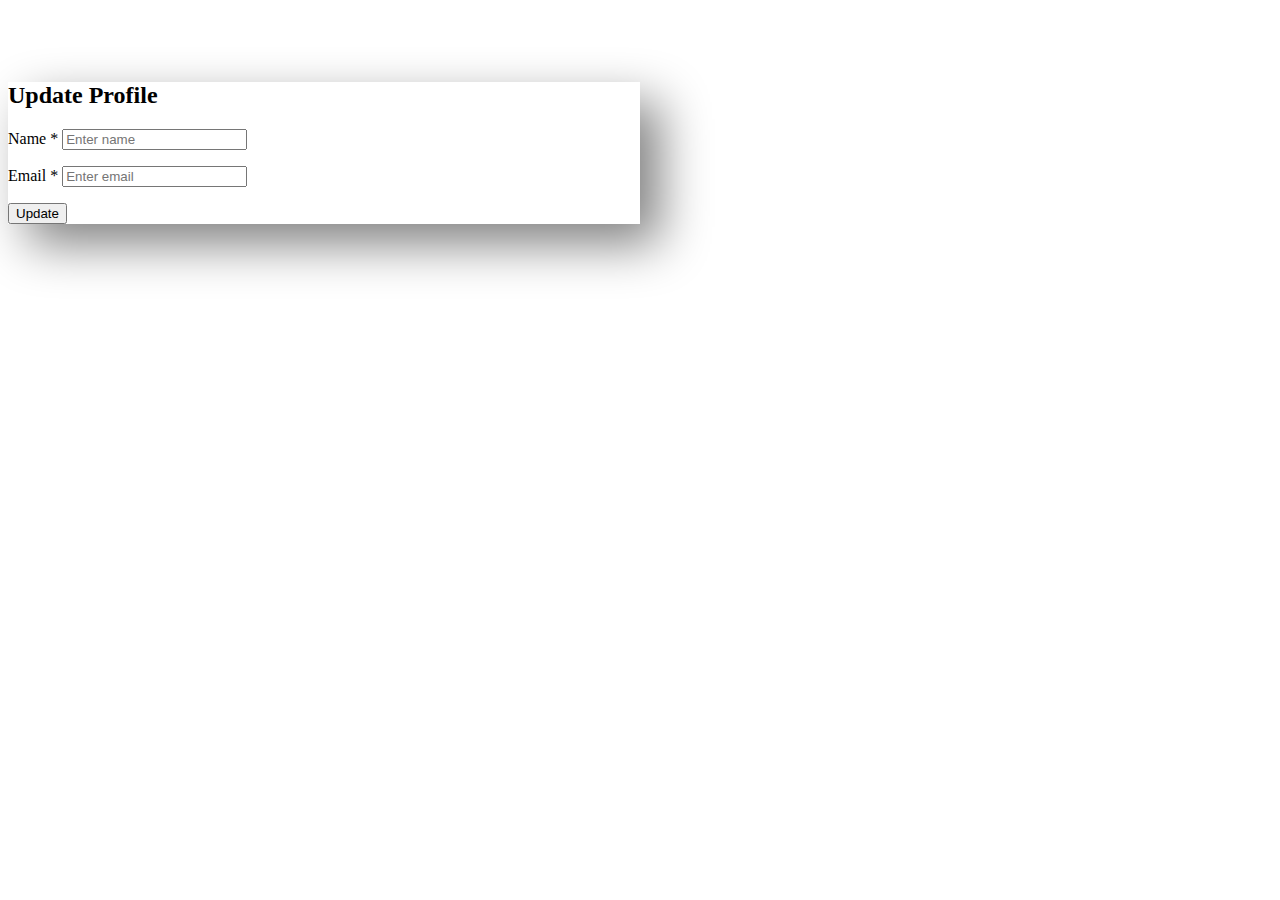
<file: src/main/resources/templates/editProfile.html>
<!DOCTYPE html>
<html>

<head th:replace="fragments/header :: header">
</head>

<body>
	<div th:replace="fragments/header :: navbar"></div>
	<br>
	<br>
	<br>
	<div class="container">
		<div class="row col-md-12">
			<div class="card mx-auto" style="width:50%; box-shadow: 20px 20px 50px grey;">
				<div class="card-header">
					<h2 class="text-center">Update Profile</h2>
				</div>
				<div class="card-body">
					<form th:action="@{'/user/edit_profile/' + ${user.id}}" th:method="put" th:object="${user}">
						<div class="form-group mb-3">
							<label class="form-label">Name *</label>
							<input class="form-control" id="name" name="name" placeholder="Enter name"
								th:field="*{name}" type="text" />
							<p th:errors="*{name}" class="text-danger" th:if="${#fields.hasErrors('name')}">
							</p>
						</div>
						<div class="form-group mb-3">
							<label class="form-label">Email *</label>
							<input class="form-control" id="email" name="email" placeholder="Enter email"
								th:field="*{email}" type="text" />
							<p th:errors="*{email}" class="text-danger" th:if="${#fields.hasErrors('email')}">
							</p>
						</div>
						<div class="form-group mb-3 text-center">
							<button class="btn btn-primary" type="submit">Update</button>
						</div>
					</form>

				</div>
			</div>

		</div>

	</div>
	</form>
</body>

</html>
</file>
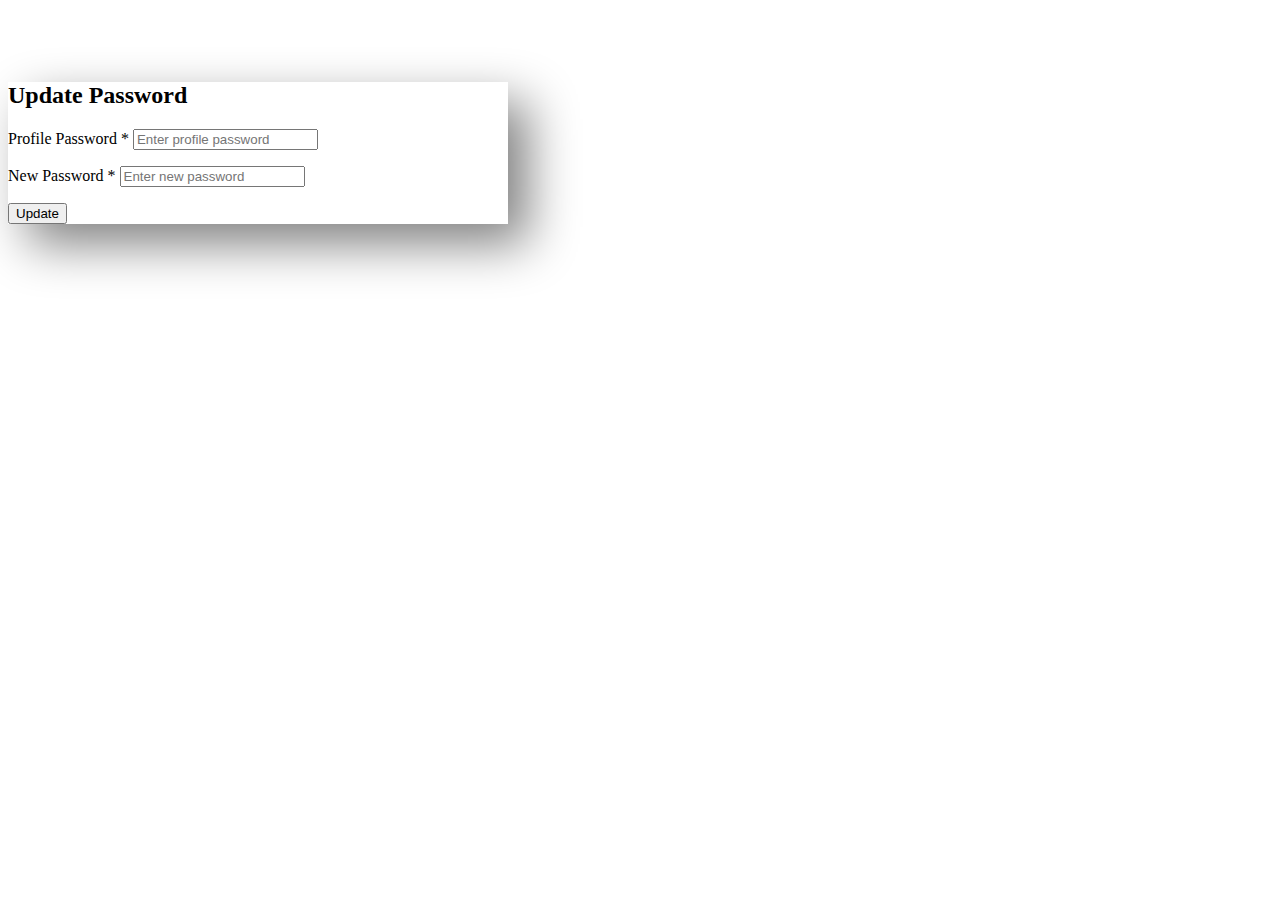
<file: src/main/resources/templates/forgetPassword.html>
<!DOCTYPE html>
<html>

<head th:replace="fragments/header :: header">
</head>

<body>
	<div th:replace="fragments/header :: navbar"></div>
	<br>
	<br>
	<br>
	<div class="container">
		<div class="row col-md-12">
			<div class="card mx-auto" style="width:500px; box-shadow: 20px 20px 50px grey;">
				<div class="card-header">
					<h2 class="text-center">Update Password</h2>
				</div>
				<div class="card-body">
					<form method="post" th:action="@{'/user/profile/updatePassword/' + ${user.id}}" th:object="${user}">
						<div class="form-group mb-3">
							<label class="form-label">Profile Password *</label>
							<input class="form-control" type="password" name="oldPassword" id="oldPassword" placeholder="Enter profile password"/>
							<p th:text="${errMessage}" class="text-danger">
							</p>
						</div>
						<div class="form-group mb-3">
							<label class="form-label">New Password *</label>
							<input class="form-control" type="password" name="password" id="password" th:field="*{password}" placeholder="Enter new password"/>
							<p th:errors="*{password}" class="text-danger" th:if="${#fields.hasErrors('password')}">
							</p>
						</div>
						<div class="form-group mb-3 text-center">
							<button class="btn btn-primary" type="submit">Update</button>
						</div>
					</form>

				</div>
			</div>

		</div>

	</div>
</body>

</html>
</file>
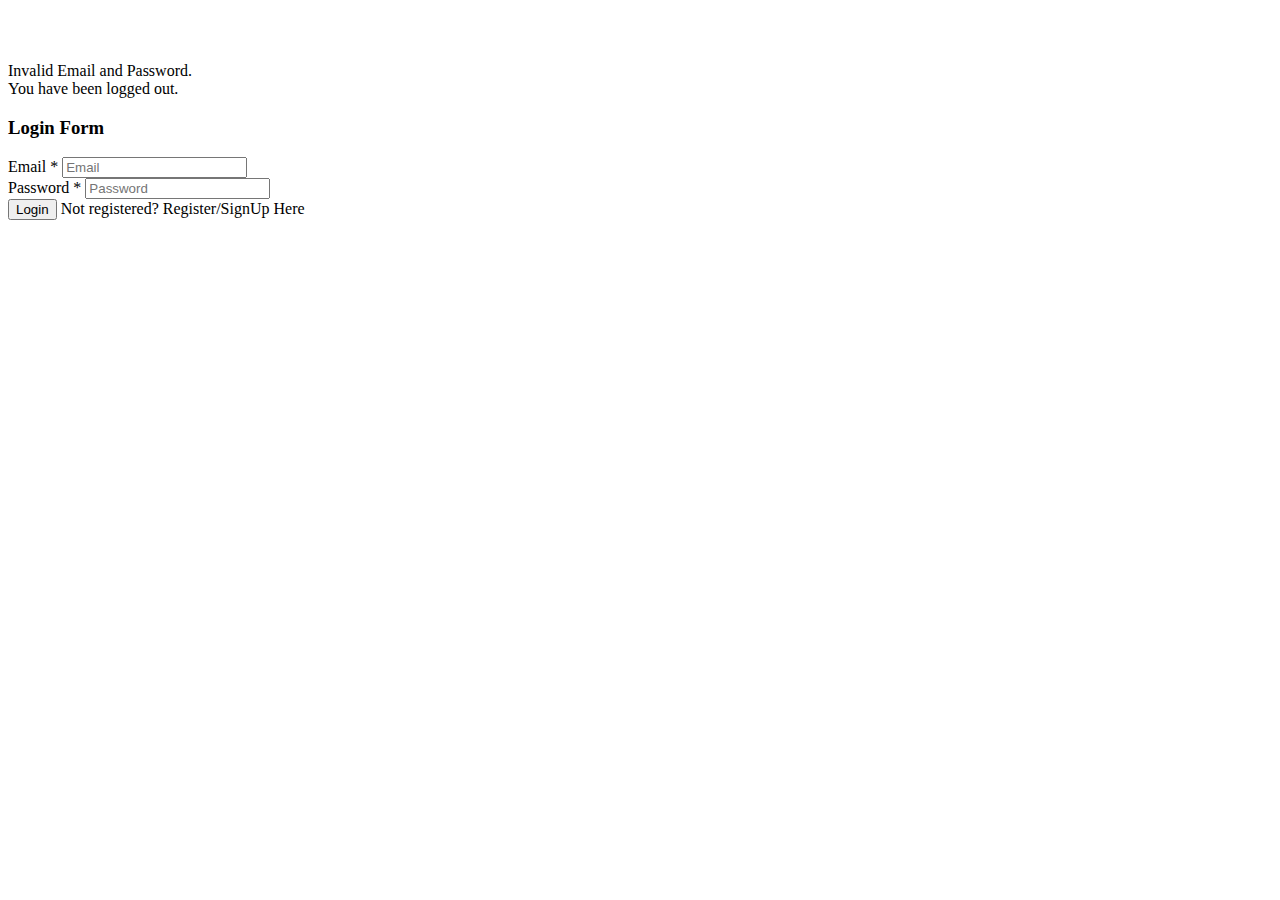
<file: src/main/resources/templates/login.html>
<!DOCTYPE html>
<html>

<head th:replace="fragments/header :: header">

<body>
	<div th:replace="fragments/header :: navbar"></div>
	<br>
	<br>
	<br>
	<div class="container">
		<div class="row">
			<div class="col-md-6 offset-md-3">
				<div th:if="${param.error}">
					<div class="alert alert-danger">Invalid Email and Password.</div>
				</div>
				<div th:if="${param.logout}">
					<div class="alert alert-success">You have been logged out.</div>
				</div>
				<div class="card">
					<div class="card-header">
						<h3 class="text-center">Login Form</h3>
					</div>
					<div class="card-body">
						<form method="post" th:action="@{/login}" class="form-horizontal" role="form">
							<div class="mb-3">
								<label for="username" class="control-label">Email *</label>
								<input type="text" id="username" name="username" class="form-control"
									placeholder="Email" />
							</div>

							<div class="mb-3">
								<label for="password" class="control-label">Password *</label>
								<input type="password" id="password" name="password" class="form-control"
									placeholder="Password" />
							</div>

							<div class="mb-3">
								<button type="submit" class="btn btn-primary">Login</button>
								<span> Not registered?
									<a th:href="@{/register}"> Register/SignUp Here</a>
								</span>
							</div>
						</form>
					</div>
				</div>
			</div>
		</div>
	</div>
</body>

</html>
</file>
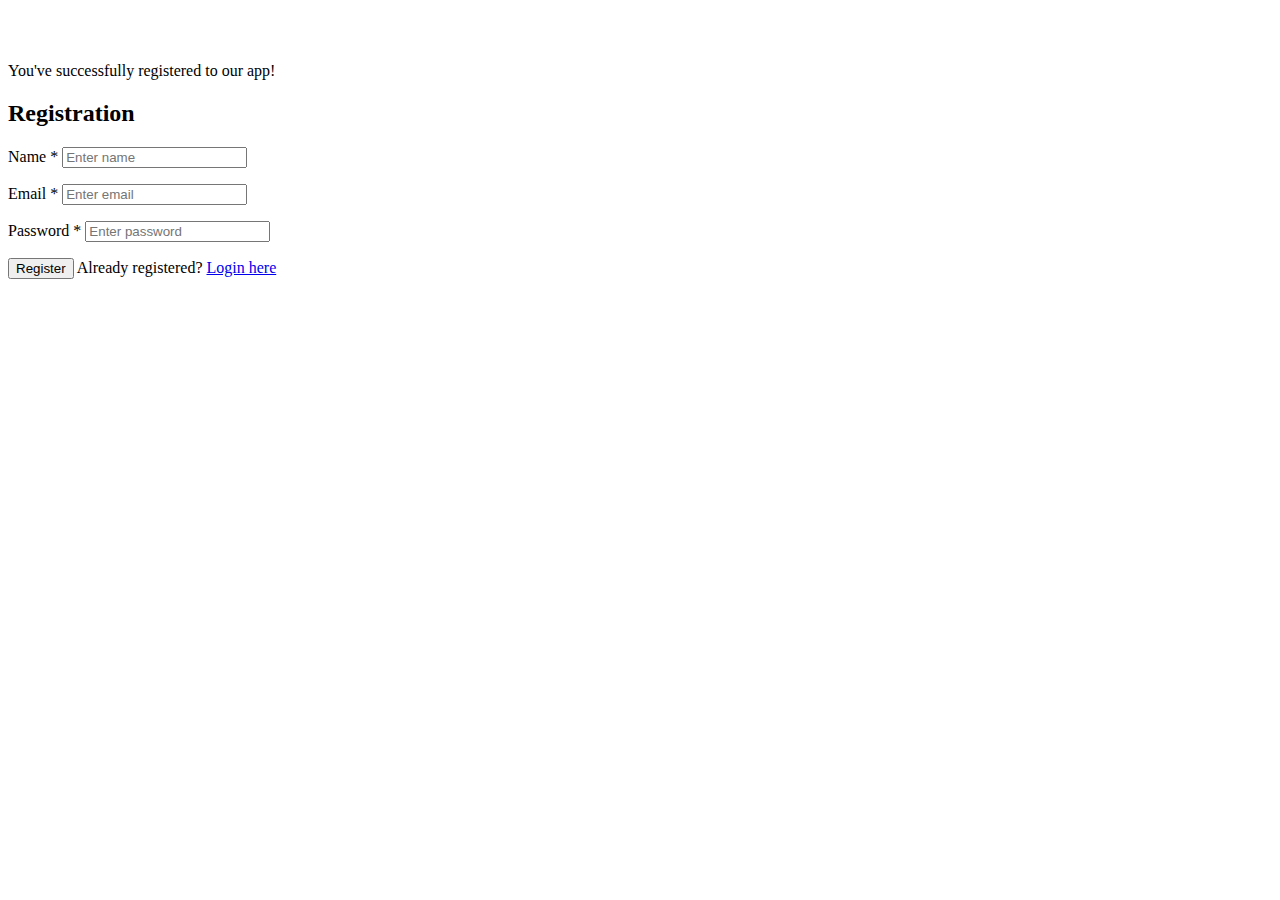
<file: src/main/resources/templates/register.html>
<!DOCTYPE html>
<html>

<head th:replace="fragments/header :: header">

</head>

<body>
	<div th:replace="fragments/header :: navbar"></div>
	<br>
	<br>
	<br>
	<div class="container">
		<div class="row col-md-8 offset-md-2">
			<div class="card">
				<div th:if="${param.success}">
					<div class="alert alert-info">You've successfully registered
						to our app!</div>
				</div>
				<div class="card-header">
					<h2 class="text-center">Registration</h2>
				</div>
				<div class="card-body">
					<form th:action="@{/register}" role="form" th:object="${user}" method="post">
						<div class="form-group mb-3">
							<label class="form-label">Name *</label>
							<input class="form-control" id="name" name="name" placeholder="Enter name"
								th:field="*{name}" type="text"/>
							<p th:errors="*{name}" class="text-danger" th:if="${#fields.hasErrors('name')}">
							</p>
						</div>
						<div class="form-group mb-3">
							<label class="form-label">Email *</label>
							<input class="form-control" id="email" name="email" placeholder="Enter email"
								th:field="*{email}" type="text"/>
							<p th:errors="*{email}" class="text-danger" th:if="${#fields.hasErrors('email')}">
							</p>
						</div>
						<div class="form-group mb-3">
							<label class="form-label">Password *</label>
							<input class="form-control" id="password" name="password" placeholder="Enter password"
								th:field="*{password}" type="password"/>
							<p th:errors="*{password}" class="text-danger" th:if="${#fields.hasErrors('password')}">
							</p>
						</div>
						<div class="form-group mb-3">
							<button class="btn btn-primary" type="submit">Register</button>
							<span>Already registered? <a href="/" th:href="@{/login}">Login
									here</a></span>
						</div>
					</form>

				</div>
			</div>

		</div>

	</div>
</body>

</html>
</file>
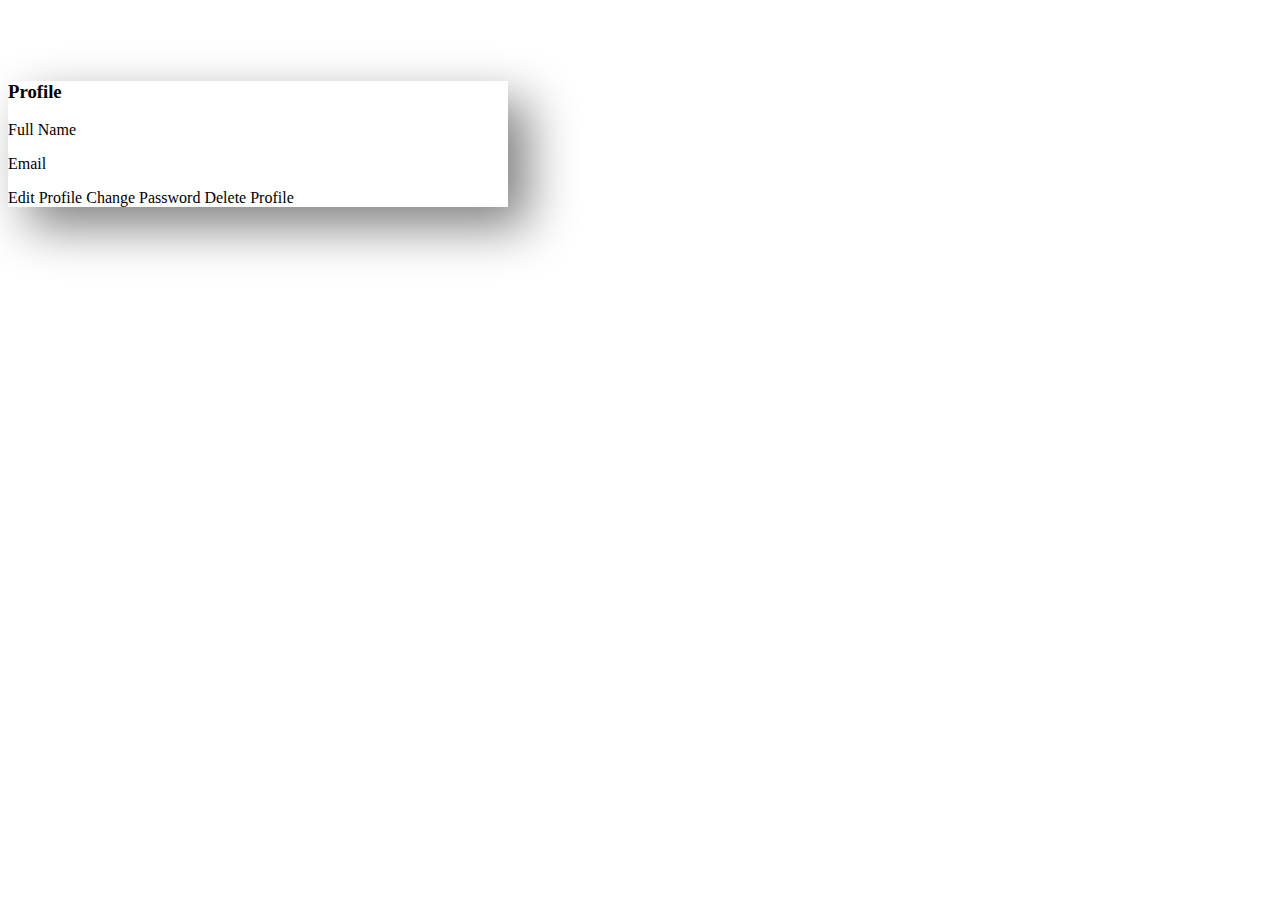
<file: src/main/resources/templates/showProfile.html>
<!DOCTYPE html>
<html>

<head th:replace="fragments/header :: header">
</head>

<body>
	<div th:replace="fragments/header :: navbar"></div>
	<br>
	<br>
	<br>
	
	<div class="container">
		<div class="card text-center mx-auto" style="width:500px; box-shadow: 20px 20px 50px grey;">
			<div class="card-body">
				<div class="card-title border-bottom">
					<h3 class="fw-bold">Profile</h3>
				</div>
				<div class="card-body border-bottom mb-3">
					<p class="mb-0 fw-bold">Full Name</p>
					<p class="card-text text-secondary" th:text="${user.name}"></p>
					<p class="mb-0 fw-bold">Email</p>
					<p class="card-text text-secondary" th:text="${user.email}"></p>
				</div>
				<a th:href="@{'/user/edit_profile/' + ${user.id}}" class="btn btn-info card-link">Edit Profile</a>
				<a th:href="@{'/user/profile/updatePassword/' + ${user.id}}" class="btn btn-warning card-link">Change
					Password</a>
				<a th:href="@{'/user/delete_profile/' + ${user.id}}" class="btn btn-danger card-link">Delete Profile</a>
			</div>
		</div>
	</div>


</body>

</html>
</file>
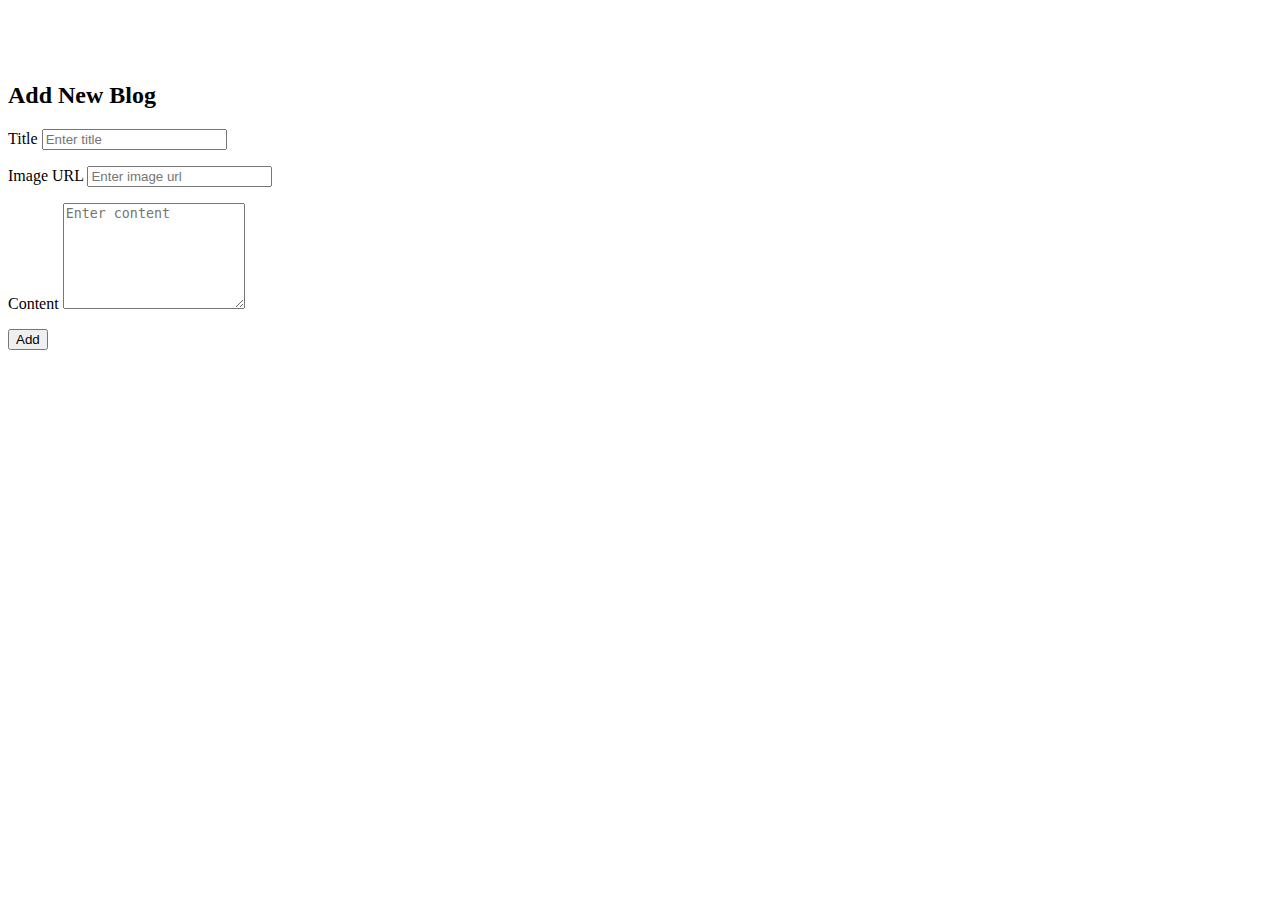
<file: src/main/resources/templates/blogs/addNew.html>
<!DOCTYPE html>
<html>

<head th:replace="fragments/header :: header">
</head>

<body>

	<div th:replace="fragments/header :: navbar"></div>
	<br>
	<br>
	<br>
	<div class="container">
		<div class="card mx-auto" style="width: 75%">
			<div class="card-body">
				<div class="card-header text-center border-bottom">
					<h2 class="fw-bold">Add New Blog</h2>
				</div>
				<div class="card-body">
					<form th:action="@{/blogs/add_blog}" method="post" th:object="${blog}">
						<div class="form-group mb-3">
							<label class="form-label">Title</label>
							<input class="form-control" type="text" name="title" id="title" placeholder="Enter title"
								th:field="*{title}" />
							<p th:errors="*{title}" class="text-danger" th:if="${#fields.hasErrors('title')}"></p>
						</div>
						<div class="form-group mb-3">
							<label class="form-label">Image URL</label>
							<input class="form-control" type="text" name="imgUrl" id="imgUrl"
								placeholder="Enter image url" th:field="*{imgUrl}"/>
							<p th:errors="*{imgUrl}" class="text-danger" th:if="${#fields.hasErrors('imgUrl')}"></p>
						</div>
						<div class="form-group mb-3">
							<label class="form-label">Content</label>
							<textarea style="height: 100px;" class="form-control" type="te" name="description"
								id="description" placeholder="Enter content" th:field="*{description}"></textarea>
						</div>
						<p th:errors="*{description}" class="text-danger" th:if="${#fields.hasErrors('description')}">
						</p>
						<div class="form-group mb-3 text-center">
							<button class="btn btn-primary" type="submit">Add</button>
						</div>
					</form>

				</div>

			</div>

		</div>
	</div>
</body>

</html>
</file>
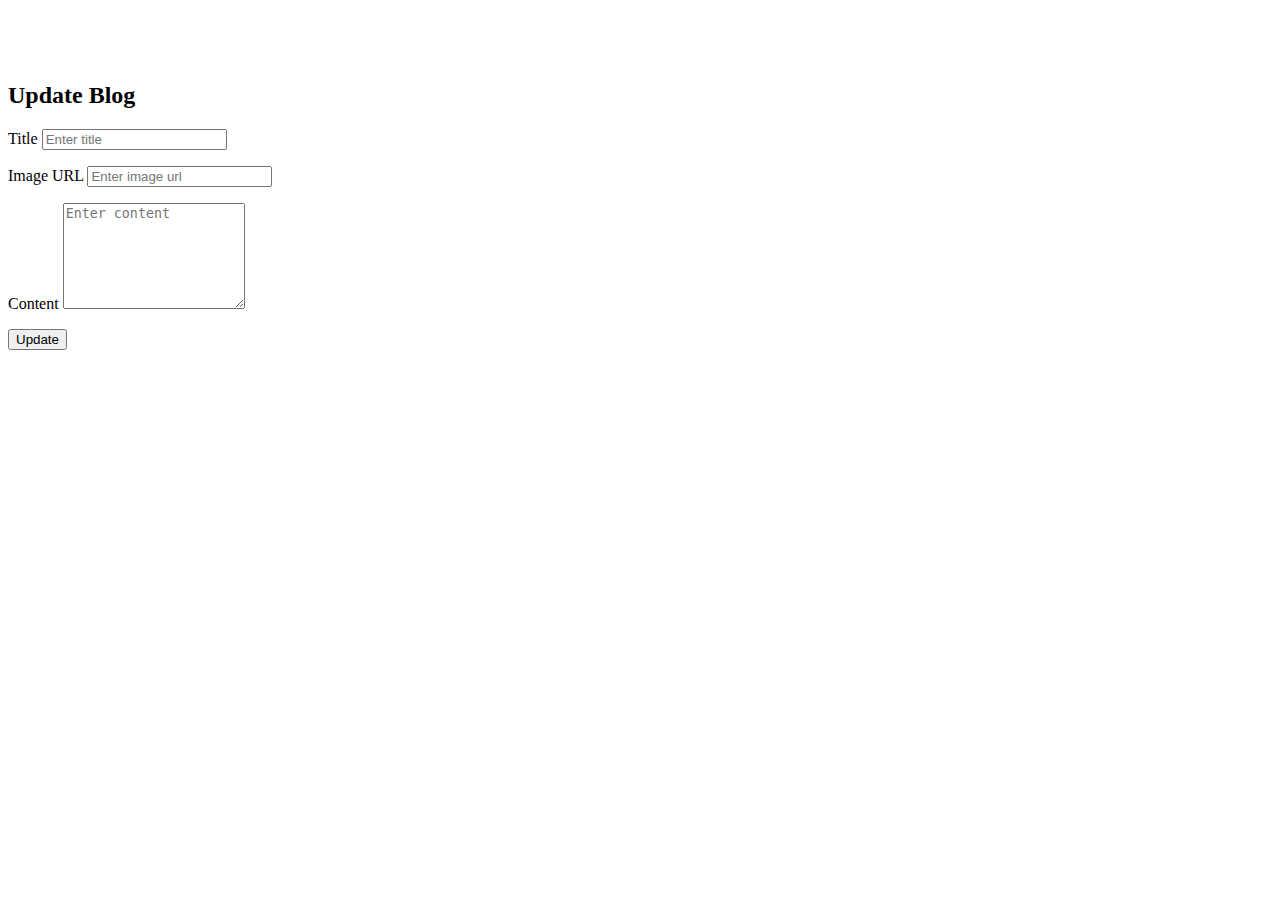
<file: src/main/resources/templates/blogs/editBlog.html>
<!DOCTYPE html>
<html>

<head th:replace="fragments/header :: header">
</head>

<body>
	<div th:replace="fragments/header :: navbar"></div>
	<br>
	<br>
	<br>
	<div class="container">
		<div class="card mx-auto" style="width: 75%">
			<div class="card-body">
				<div class="card-header text-center border-bottom">
					<h2 class="fw-bold">Update Blog</h2>
				</div>
				<div class="card-body">
					<form th:action="@{'/blogs/my_blogs/edit_blog/' + ${blog.id}}" th:method="put" th:object="${blog}">
						<div class="form-group mb-3">
							<label class="form-label">Title</label>
							<input class="form-control" type="text" name="title" id="title" placeholder="Enter title"
								th:field="*{title}" />
							<p th:errors="*{title}" class="text-danger" th:if="${#fields.hasErrors('title')}"></p>
						</div>
						<div class="form-group mb-3">
							<label class="form-label">Image URL</label>
							<input class="form-control" type="text" name="imgUrl" id="imgUrl"
								placeholder="Enter image url" th:field="*{imgUrl}" />
							<p th:errors="*{imgUrl}" class="text-danger" th:if="${#fields.hasErrors('imgUrl')}"></p>
						</div>
						<div class="form-group mb-3">
							<label class="form-label">Content</label>
							<textarea style="height: 100px;" class="form-control" type="te" name="description"
								id="description" placeholder="Enter content" th:field="*{description}"></textarea>
						</div>
						<p th:errors="*{description}" class="text-danger" th:if="${#fields.hasErrors('description')}">
						</p>
						<div class="form-group mb-3 text-center">
							<button class="btn btn-primary" type="submit">Update</button>
						</div>
					</form>

				</div>

			</div>

		</div>
	</div>
</body>

</html>
</file>
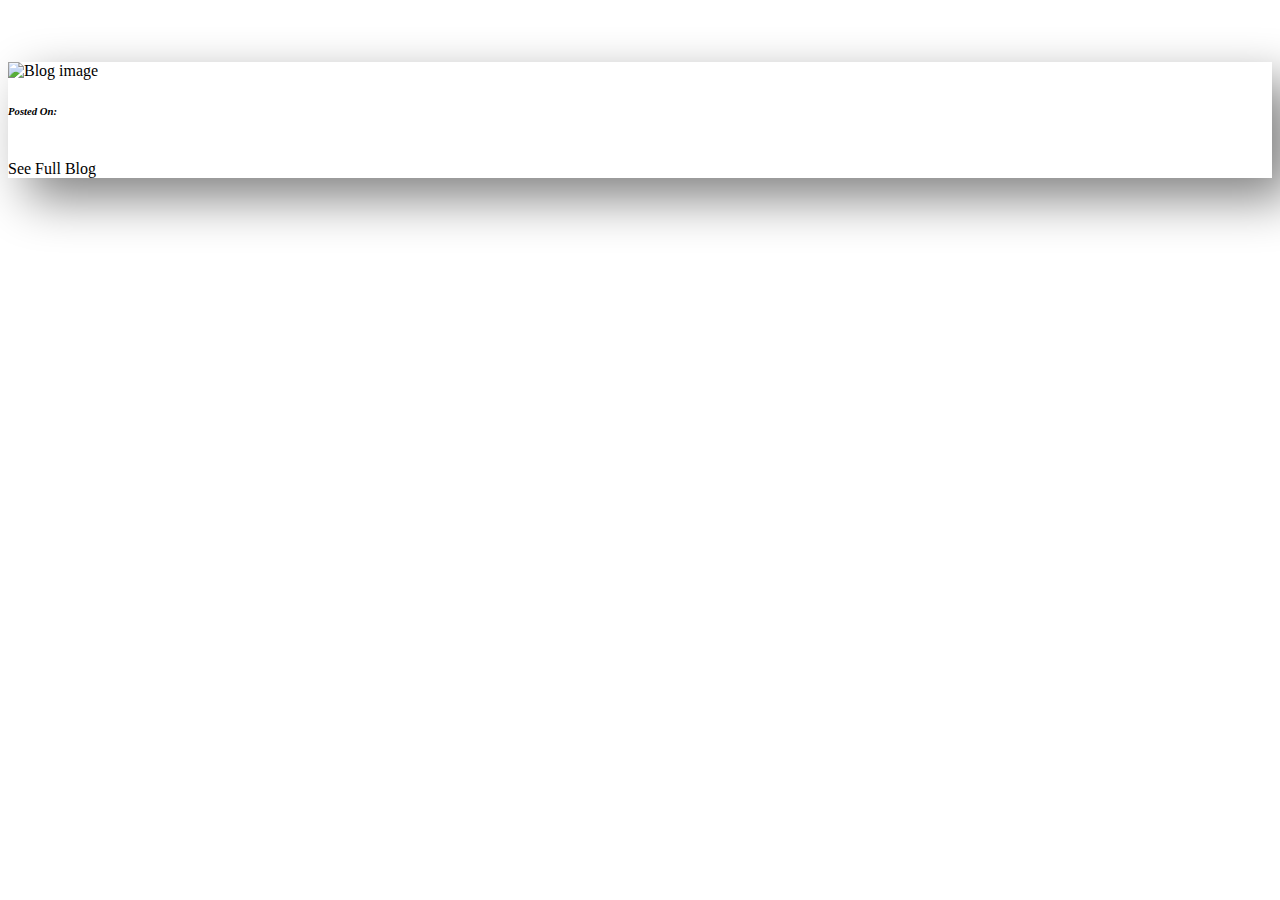
<file: src/main/resources/templates/blogs/showAllBlogs.html>
<!DOCTYPE html>
<html>

<head th:replace="fragments/header :: header">

</head>

<body>
	<div th:replace="fragments/header :: navbar"></div>
	<br>
	<br>
	<br>
	<div class="container">
		<div class="row">
			<div class="col-lg-4 mb-4" th:each="blog: ${blogs}">
				<div class="card" style="width:100%; box-shadow: 20px 20px 50px grey;">
					<img class="card-img-top" th:src="${blog.imgUrl}" alt="Blog image" style="width: 100%; height: 200px;">
					<div class="card-body">
						<h4 class="card-title" th:text="${blog.title}"></h4>
						<h6 class="card-subtitle mb-2 text-muted"><i>Posted On: <span th:text="${#dates.format(blog.createdDate, 'dd-MM-yyyy')}"></span></i></h6>
						<span th:if="${blog.description.length()>20}">
    						<p class="card-text" th:text="${#strings.substring(blog.description,0,30).concat('...')}"></p>
    					</span>
    					<span th:if="${blog.description.length()<20}">
							<p class="card-text" th:text="${#strings.substring(blog.description,0,blog.description.length())}"></p>
    					</span>
    					<br>
						<a th:href="@{'/blogs/' + ${blog.id}}" class="btn btn-primary">See Full Blog</a>
					</div>
				</div>
			</div>
		</div>
	</div>
</body>

</html>
</file>
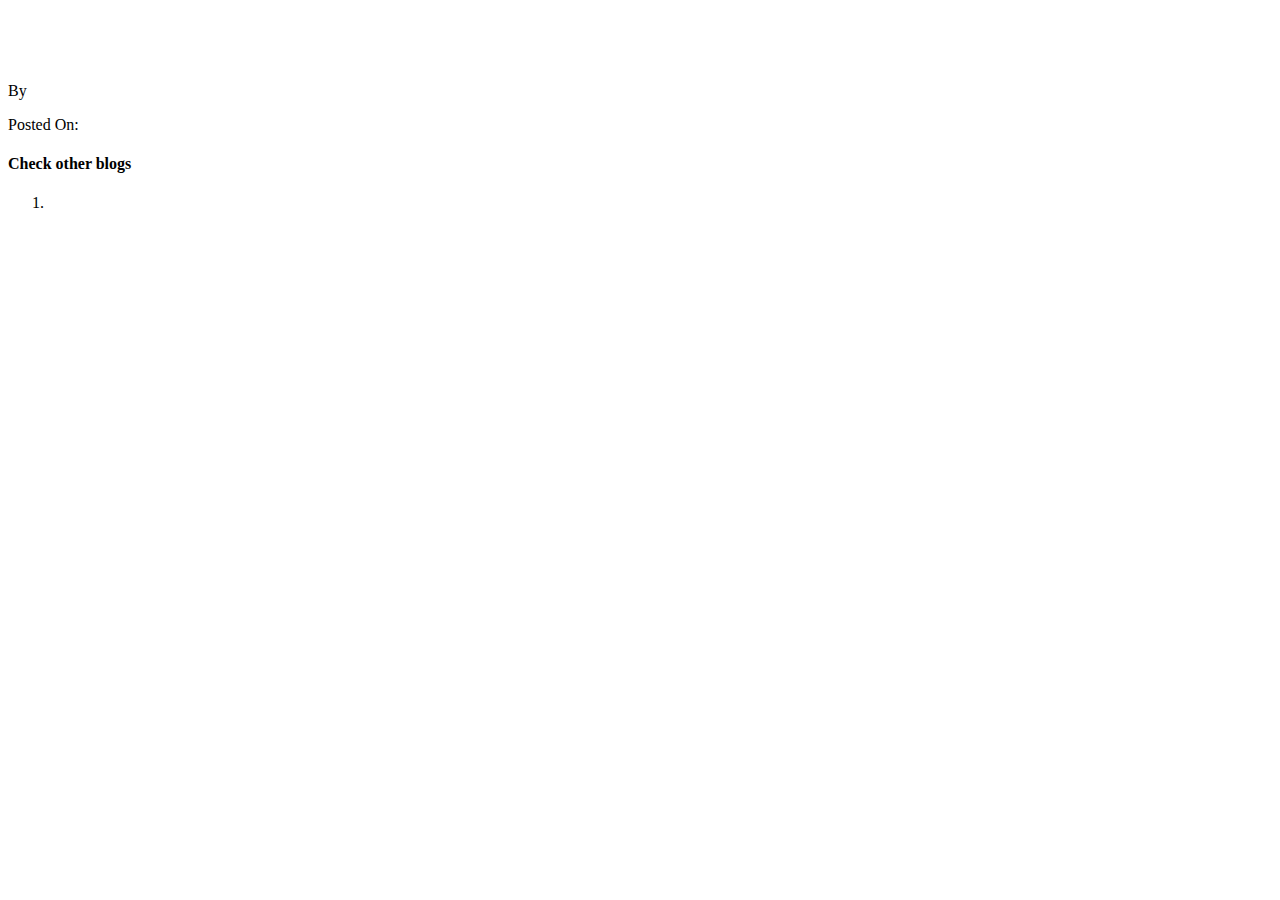
<file: src/main/resources/templates/blogs/showBlog.html>
<!DOCTYPE html>
<html>

<head th:replace="fragments/header :: header">
</head>

<body>
	<div th:replace="fragments/header :: navbar"></div>
	<br>
	<br>
	<br>
	<div class="container">
		<div class="row g-5">
			<div class="col-lg-8 md-8">
				<div class="container">
					<div class="row border-bottom">
						<div class="col-lg-6 md-6 text-start">
							<h2 class=" mb-4 fst-italic" th:text="${blog.title}"></h2>
						</div>
						<div class="col-lg-6 md-6 text-end">
							<p class="text-secondary fst-italic mb-0">By <span th:text="${blog.author.getName()}"></span></p>
							<p class="fst-italic text-secondary">Posted On: <span
									th:text="${#dates.format(blog.createdDate, 'dd-MM-yyyy')}"></span></p>
									
						</div>

					</div>
					
					<p class="mt-3" th:text="${blog.description}"></p>
				</div>
			</div>
			<div class="col-lg-4 md-4">
				<div class="position-sticky" style="top: 2rem;">
					
					<div class="p-4 bg-light rounded">
						<h4 class="fst-italic">Check other blogs</h4>
						<ol class="list-unstyled mb-0" th:each="bg: ${blogs}">
							<span th:if="${blog.id!=bg.id}">
								<li><a th:href="@{'/blogs/' + ${bg.id}}"><span th:text="${bg.title}"></span></a></li>
							</span>
						</ol>
					</div>
				</div>
				
			</div>
		</div>

	</div>

</body>

</html>
</file>
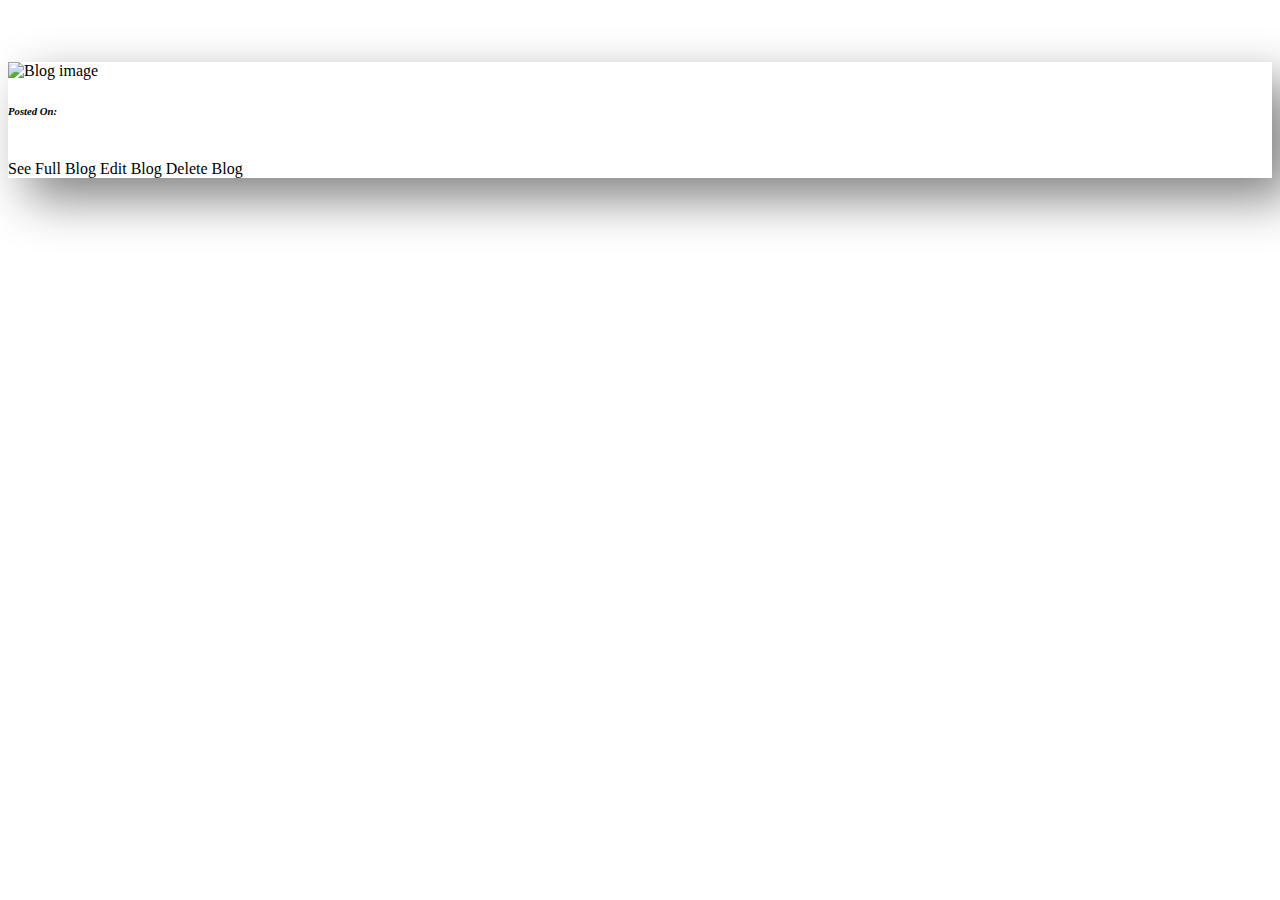
<file: src/main/resources/templates/blogs/showMyBlogs.html>
<!DOCTYPE html>
<html>

<head th:replace="fragments/header :: header">
</head>

<body>
	<div th:replace="fragments/header :: navbar"></div>
	<br>
	<br>
	<br>
	<div class="container">
		<div class="row">
			<div class="col-lg-4 mb-4" th:each="blog: ${blogs}">
				<div class="card" style="width:100%; box-shadow: 20px 20px 50px grey;">
					<img class="card-img-top" th:src="${blog.imgUrl}" alt="Blog image" style="width: 100%; height: 200px;">
					<div class="card-body">
						<h4 class="card-title" th:text="${blog.title}"></h4>
						<h6 class="card-subtitle mb-2 text-muted"><i>Posted On: <span th:text="${#dates.format(blog.createdDate, 'dd-MM-yyyy')}"></span></i></h6>
						<span th:if="${blog.description.length()>20}">
    						<p class="card-text" th:text="${#strings.substring(blog.description,0,30).concat('...')}"></p>
    					</span>
    					<span th:if="${blog.description.length()<20}">
							<p class="card-text" th:text="${#strings.substring(blog.description,0,blog.description.length())}"></p>
    					</span>
    					<br>
						<a th:href="@{'/blogs/' + ${blog.id}}" class="btn btn-primary card-link">See Full Blog</a>
						<a th:href="@{'/blogs/my_blogs/edit_blog/' + ${blog.id}}" class="btn btn-warning card-link">Edit Blog</a>
						<a th:href="@{'/blogs/my_blogs/delete_blog/' + ${blog.id}}" class="btn btn-danger card-link">Delete Blog</a>
					</div>
				</div>
			</div>
		</div>
	</div>
</body>

</html>
</file>
